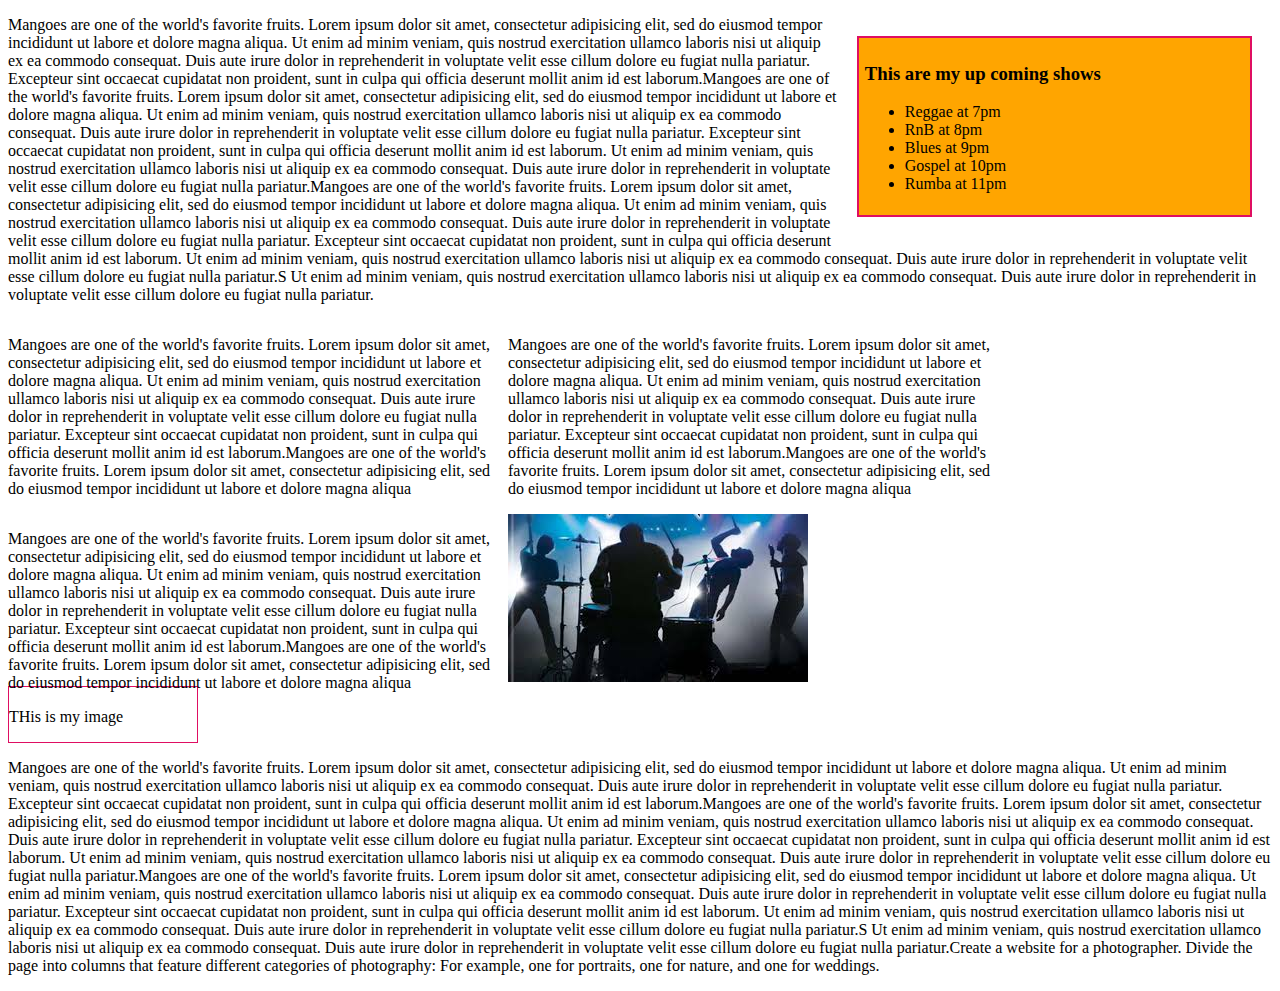
<file: index.html>
<!DOCTYPE html>
<html lang="en" dir="ltr">
  <head>
    <meta charset="utf-8">
    <title>Band Website</title>
    <link rel="stylesheet" href="style.css" type="text/css">
  </head>
  <body>
      <div class="sidebar">
        <h3>This are my up coming shows</h3>
        <ul>
        <li>Reggae at 7pm</li>
        <li>RnB at 8pm</li>
        <li>Blues at 9pm</li>
        <li>Gospel at 10pm</li>
        <li>Rumba at 11pm</li>
        </ul>
      </div>
      <div class="main">
          <p>Mangoes are one of the world's favorite fruits. Lorem ipsum dolor sit amet, consectetur adipisicing elit, sed do eiusmod tempor incididunt ut labore et dolore magna aliqua. Ut enim ad minim veniam, quis nostrud exercitation ullamco laboris nisi ut aliquip ex ea commodo consequat. Duis aute irure dolor in reprehenderit in voluptate velit esse cillum dolore eu fugiat nulla pariatur. Excepteur sint occaecat cupidatat non proident, sunt in culpa qui officia deserunt mollit anim id est laborum.Mangoes are one of the world's favorite fruits. Lorem ipsum dolor sit amet, consectetur adipisicing elit, sed do eiusmod tempor incididunt ut labore et dolore magna aliqua. Ut enim ad minim veniam, quis nostrud exercitation ullamco laboris nisi ut aliquip ex ea commodo consequat. Duis aute irure dolor in reprehenderit in voluptate velit esse cillum dolore eu fugiat nulla pariatur. Excepteur sint occaecat cupidatat non proident, sunt in culpa qui officia deserunt mollit anim id est laborum. Ut enim ad minim veniam, quis nostrud exercitation ullamco laboris nisi ut aliquip ex ea commodo consequat. Duis aute irure dolor in reprehenderit in voluptate velit esse cillum dolore eu fugiat nulla pariatur.Mangoes are one of the world's favorite fruits. Lorem ipsum dolor sit amet, consectetur adipisicing elit, sed do eiusmod tempor incididunt ut labore et dolore magna aliqua. Ut enim ad minim veniam, quis nostrud exercitation ullamco laboris nisi ut aliquip ex ea commodo consequat. Duis aute irure dolor in reprehenderit in voluptate velit esse cillum dolore eu fugiat nulla pariatur. Excepteur sint occaecat cupidatat non proident, sunt in culpa qui officia deserunt mollit anim id est laborum. Ut enim ad minim veniam, quis nostrud exercitation ullamco laboris nisi ut aliquip ex ea commodo consequat. Duis aute irure dolor in reprehenderit in voluptate velit esse cillum dolore eu fugiat nulla pariatur.S Ut enim ad minim veniam, quis nostrud exercitation ullamco laboris nisi ut aliquip ex ea commodo consequat. Duis aute irure dolor in reprehenderit in voluptate velit esse cillum dolore eu fugiat nulla pariatur.</p>
      </div>
      <div class="column">
        <p>Mangoes are one of the world's favorite fruits. Lorem ipsum dolor sit amet, consectetur adipisicing elit, sed do eiusmod tempor incididunt ut labore et dolore magna aliqua. Ut enim ad minim veniam, quis nostrud exercitation ullamco laboris nisi ut aliquip ex ea commodo consequat. Duis aute irure dolor in reprehenderit in voluptate velit esse cillum dolore eu fugiat nulla pariatur. Excepteur sint occaecat cupidatat non proident, sunt in culpa qui officia deserunt mollit anim id est laborum.Mangoes are one of the world's favorite fruits. Lorem ipsum dolor sit amet, consectetur adipisicing elit, sed do eiusmod tempor incididunt ut labore et dolore magna aliqua</p>
      </div>
      <div class="column">
        <p>Mangoes are one of the world's favorite fruits. Lorem ipsum dolor sit amet, consectetur adipisicing elit, sed do eiusmod tempor incididunt ut labore et dolore magna aliqua. Ut enim ad minim veniam, quis nostrud exercitation ullamco laboris nisi ut aliquip ex ea commodo consequat. Duis aute irure dolor in reprehenderit in voluptate velit esse cillum dolore eu fugiat nulla pariatur. Excepteur sint occaecat cupidatat non proident, sunt in culpa qui officia deserunt mollit anim id est laborum.Mangoes are one of the world's favorite fruits. Lorem ipsum dolor sit amet, consectetur adipisicing elit, sed do eiusmod tempor incididunt ut labore et dolore magna aliqua</p>
      </div>
      <div class="column">
        <p>Mangoes are one of the world's favorite fruits. Lorem ipsum dolor sit amet, consectetur adipisicing elit, sed do eiusmod tempor incididunt ut labore et dolore magna aliqua. Ut enim ad minim veniam, quis nostrud exercitation ullamco laboris nisi ut aliquip ex ea commodo consequat. Duis aute irure dolor in reprehenderit in voluptate velit esse cillum dolore eu fugiat nulla pariatur. Excepteur sint occaecat cupidatat non proident, sunt in culpa qui officia deserunt mollit anim id est laborum.Mangoes are one of the world's favorite fruits. Lorem ipsum dolor sit amet, consectetur adipisicing elit, sed do eiusmod tempor incididunt ut labore et dolore magna aliqua</p>
      </div>
      <img src="one.jpeg" alt="download"> <br>
       <div class="pad">
         <p>THis is my image</p>
       </div>
<div class="padd">
    <p>Mangoes are one of the world's favorite fruits. Lorem ipsum dolor sit amet, consectetur adipisicing elit, sed do eiusmod tempor incididunt ut labore et dolore magna aliqua. Ut enim ad minim veniam, quis nostrud exercitation ullamco laboris nisi ut aliquip ex ea commodo consequat. Duis aute irure dolor in reprehenderit in voluptate velit esse cillum dolore eu fugiat nulla pariatur. Excepteur sint occaecat cupidatat non proident, sunt in culpa qui officia deserunt mollit anim id est laborum.Mangoes are one of the world's favorite fruits. Lorem ipsum dolor sit amet, consectetur adipisicing elit, sed do eiusmod tempor incididunt ut labore et dolore magna aliqua. Ut enim ad minim veniam, quis nostrud exercitation ullamco laboris nisi ut aliquip ex ea commodo consequat. Duis aute irure dolor in reprehenderit in voluptate velit esse cillum dolore eu fugiat nulla pariatur. Excepteur sint occaecat cupidatat non proident, sunt in culpa qui officia deserunt mollit anim id est laborum. Ut enim ad minim veniam, quis nostrud exercitation ullamco laboris nisi ut aliquip ex ea commodo consequat. Duis aute irure dolor in reprehenderit in voluptate velit esse cillum dolore eu fugiat nulla pariatur.Mangoes are one of the world's favorite fruits. Lorem ipsum dolor sit amet, consectetur adipisicing elit, sed do eiusmod tempor incididunt ut labore et dolore magna aliqua. Ut enim ad minim veniam, quis nostrud exercitation ullamco laboris nisi ut aliquip ex ea commodo consequat. Duis aute irure dolor in reprehenderit in voluptate velit esse cillum dolore eu fugiat nulla pariatur. Excepteur sint occaecat cupidatat non proident, sunt in culpa qui officia deserunt mollit anim id est laborum. Ut enim ad minim veniam, quis nostrud exercitation ullamco laboris nisi ut aliquip ex ea commodo consequat. Duis aute irure dolor in reprehenderit in voluptate velit esse cillum dolore eu fugiat nulla pariatur.S Ut enim ad minim veniam, quis nostrud exercitation ullamco laboris nisi ut aliquip ex ea commodo consequat. Duis aute irure dolor in reprehenderit in voluptate velit esse cillum dolore eu fugiat nulla pariatur.Create a website for a photographer. Divide the page into columns that feature different categories of photography: For example, one for portraits, one for nature, and one for weddings.</p>
</div>
</body>
</html>
</file>
<file: style.css>
.sidebar {
  width: 30%;
  background-color: orange;
  float: right;
  border: 2px solid #df0e62;
  padding: 6px;
  margin: 20px;
}
.column {
  width: 500px;
  float:left;
}

.column {
  width: 500px;
  float:left;
}

.pad {
  border: 1px solid #df0e62;

  padding-right: 2px;
  margin: 0;
  margin-right: 85%;

}
.padd {
clear: both;
}
</file>
